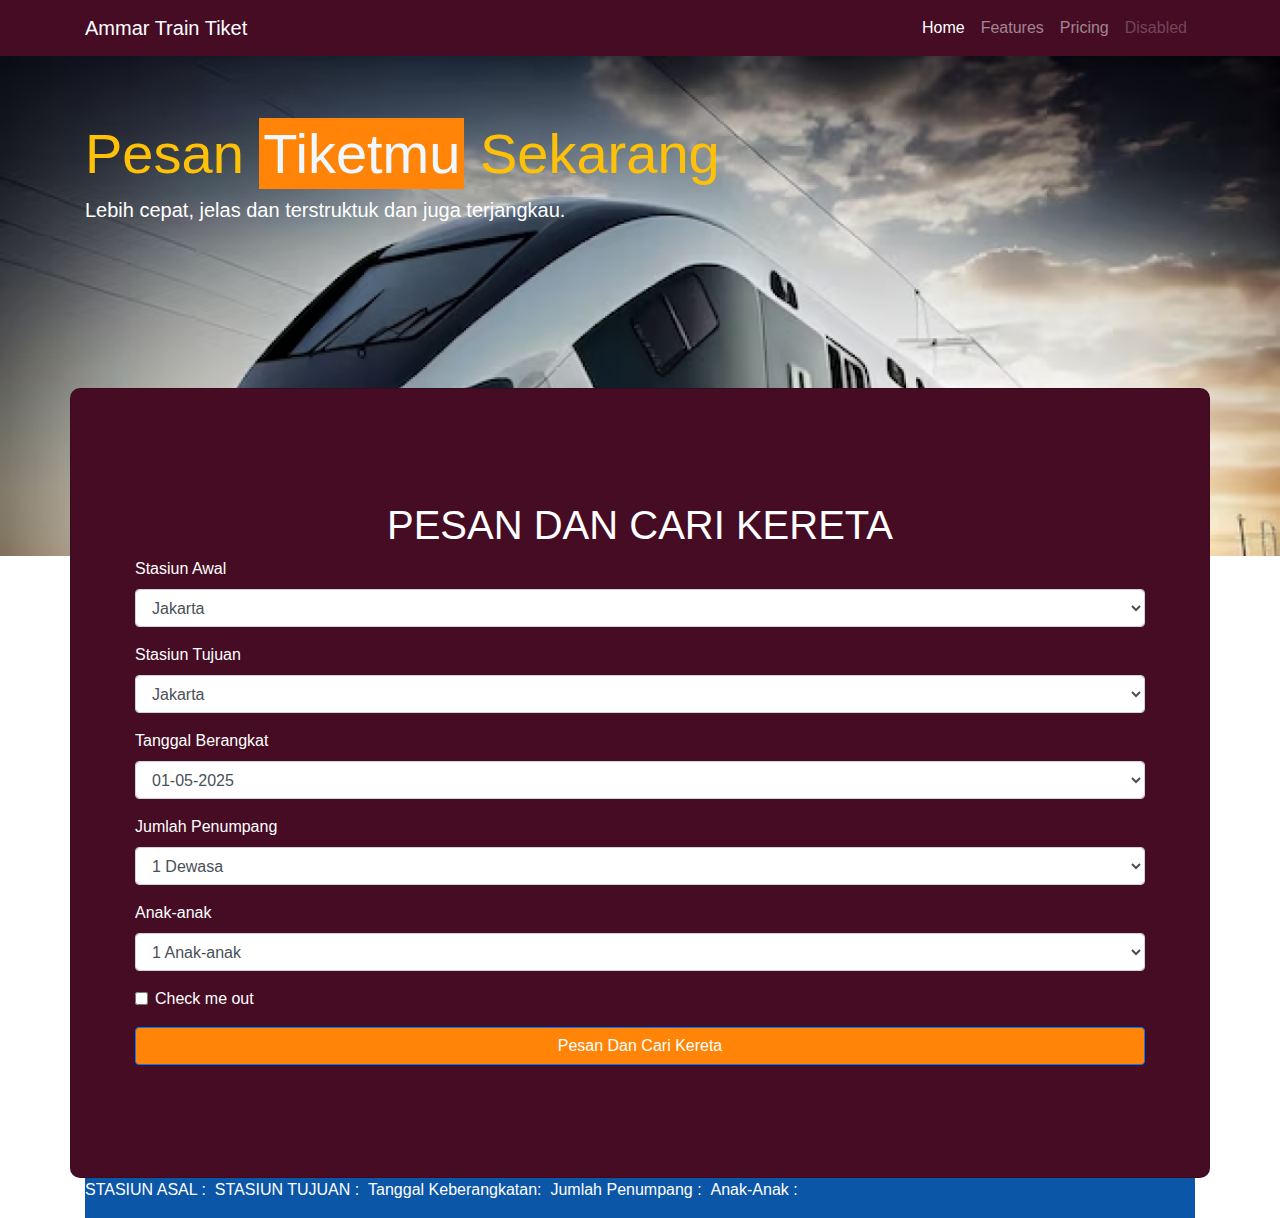
<file: index.html>
<!DOCTYPE html>
<html lang="en">
  <head>
    <!-- Required meta tags -->
    <meta charset="utf-8" />
    <meta
      name="viewport"
      content="width=device-width, initial-scale=1, shrink-to-fit=no"
    />

    <!-- Bootstrap CSS -->
    <link
      rel="stylesheet"
      href="https://cdn.jsdelivr.net/npm/bootstrap@4.0.0/dist/css/bootstrap.min.css"
      integrity="sha384-Gn5384xqQ1aoWXA+058RXPxPg6fy4IWvTNh0E263XmFcJlSAwiGgFAW/dAiS6JXm"
      crossorigin="anonymous"
    />
<link rel="stylesheet" href="./style/index.css">
    <title>Ammar Train Tiket</title>
  </head>

  <!-- awal navbar -->
  <body>
    <nav class="navbar navbar-expand-lg navbar navbar-dark">
        <div class="container">
      <a class="navbar-brand" href="#">Ammar Train Tiket</a>
      <button
        class="navbar-toggler"
        type="button"
        data-toggle="collapse"
        data-target="#navbarNav"
        aria-controls="navbarNav"
        aria-expanded="false"
        aria-label="Toggle navigation"
      >
        <span class="navbar-toggler-icon"></span>
      </button>
      <div class="collapse navbar-collapse" id="navbarNav">
        <ul class="navbar-nav ml-auto">
          <li class="nav-item active">
            <a class="nav-link" href="#"
              >Home <span class="sr-only">(current)</span></a
            >
          </li>
          <li class="nav-item">
            <a class="nav-link" href="#">Features</a>
          </li>
          <li class="nav-item">
            <a class="nav-link" href="#">Pricing</a>
          </li>
          <li class="nav-item">
            <a class="nav-link disabled" href="#">Disabled</a>
          </li>
        </ul>
      </div>
    </div>
    </nav>
    <!-- akhir navbar -->

    <!-- awal hero -->
    <div class="jumbotron jumbotron-fluid">
        <div class="container">
          <h1 class="display-4 text-warning">Pesan <strong style="background-color: #FF8407; color: aliceblue;" class="p-1">Tiketmu</strong> Sekarang</h1>
          <p class="lead">Lebih cepat, jelas dan terstruktuk dan juga terjangkau.</p>
        </div>
      </div>
       <!-- akhir hero -->

  
       <div class="card container p-5">
        <div class="row">
          <div class="Mydf container">
            <form class="mx-auto p-3 my-5 mt-2 d-flex flex-column">
                <h1 class="text-center">PESAN DAN CARI KERETA</h1>
              <div class="form-group">
                  <label for="inputStasiun">Stasiun Awal</label>
                  <select class="form-control" id="inputStasiun">
                    <option value="Jakarta">Jakarta</option>
                    <option value="Bandung">Bandung</option>
                    <option value="Surabaya">Surabaya</option>
                    <option value="Jogjakarta">Jogjakarta</option>
                   
                  </select>
              </div>
              <div class="form-group">
                  <label for="inputTujuan">Stasiun Tujuan</label>
                  <select class="form-control" id="inputTujuan">
                    <option value="Jakarta">Jakarta</option>
                    <option value="Bandung">Bandung</option>
                    <option value="Surabaya">Surabaya</option>
                    <option value="Jogjakarta">Jogjakarta</option>
                  </select>
              </div>
              <div class="form-group">
                <label for="tanggal">Tanggal Berangkat</label>
                <select class="form-control" id="tanggal" >
                  <option value="01-05-2025">01-05-2025</option>
                  <option value="01-10-2025">01-10-2025</option>
                    
                </select>
            </div>
            <div class="form-group">
              <label for="inputState">Jumlah Penumpang</label>
              <select class="form-control" id="pDewasa">
                <option value="1 Dewasa">1 Dewasa</option>
                <option value="2 Dewasa">2 Dewasa</option>
                <option value="3 Dewasa">3 Dewasa</option>
              </select>
          </div>
          <div class="form-group">
            <label for="inputState">Anak-anak</label>
            <select id="pAnak" class="form-control">
              <option selected>1 Anak-anak</option>
              <option>1 Anak-anak</option>
              <option>2 Anak-anak</option>
              <option>3 Anak-anak</option>
            </select>
        </div>
              <div class="form-group form-check">
                <input type="checkbox" class="form-check-input" id="exampleCheck1">
                <label class="form-check-label" for="exampleCheck1">Check me out</label>
              </div>
              <button style=" background-color: #FF8407;" type="button" class="btn btn-primary"  >Pesan Dan Cari Kereta</button>
            </form>
            </div>
            
          </div>
        </div>
     </div>
     <div class="container">
      <div class="hasil">
      <p class="stawal text-center">STASIUN ASAL :</p>
        <p class="output" id="output1"></p>
        <p class="sttujuan">STASIUN TUJUAN :</p>
        <p class="output" id="output2"></p>
        <p class="sttujuan">Tanggal Keberangkatan:</p>
        <p class="output" id="output3"></p>
        <p class="sttujuan">Jumlah Penumpang :</p>
        <p class="output" id="output4"></p>
        <p class="sttujuan">Anak-Anak :</p>
        <p class="output" id="output3"></p>
     </div>
    </div>
     







    <!-- Optional JavaScript -->
    <!-- jQuery first, then Popper.js, then Bootstrap JS -->
    <script src="script.js"></script>
    <script
      src="https://code.jquery.com/jquery-3.2.1.slim.min.js"
      integrity="sha384-KJ3o2DKtIkvYIK3UENzmM7KCkRr/rE9/Qpg6aAZGJwFDMVNA/GpGFF93hXpG5KkN"
      crossorigin="anonymous"
    ></script>
    <script
      src="https://cdn.jsdelivr.net/npm/popper.js@1.12.9/dist/umd/popper.min.js"
      integrity="sha384-ApNbgh9B+Y1QKtv3Rn7W3mgPxhU9K/ScQsAP7hUibX39j7fakFPskvXusvfa0b4Q"
      crossorigin="anonymous"
    ></script>
    <script
      src="https://cdn.jsdelivr.net/npm/bootstrap@4.0.0/dist/js/bootstrap.min.js"
      integrity="sha384-JZR6Spejh4U02d8jOt6vLEHfe/JQGiRRSQQxSfFWpi1MquVdAyjUar5+76PVCmYl"
      crossorigin="anonymous"
    ></script>
  </body>
</html>
</file>
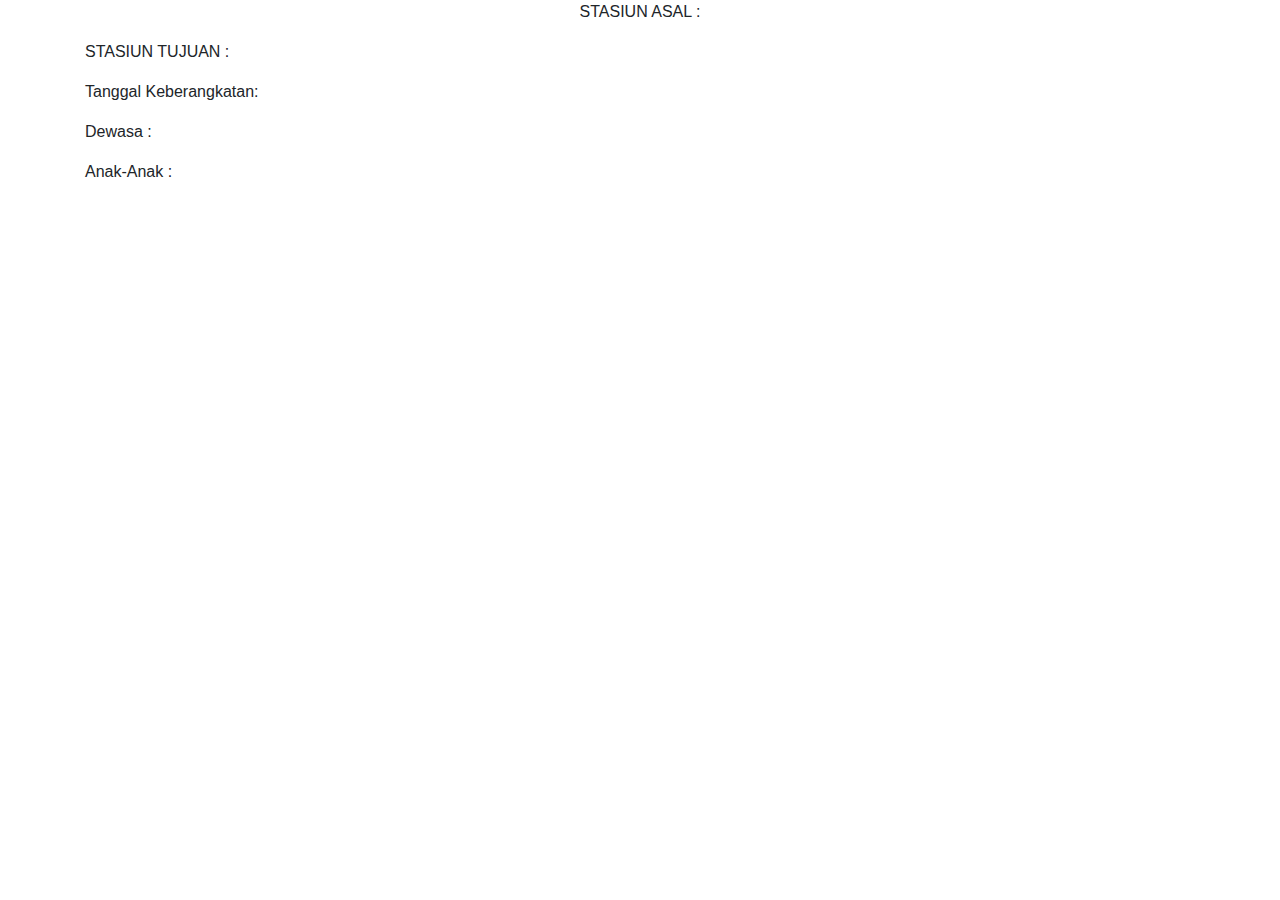
<file: hasil.html>
<!doctype html>
<html lang="en">
  <head>
    <!-- Required meta tags -->
    <meta charset="utf-8">
    <meta name="viewport" content="width=device-width, initial-scale=1, shrink-to-fit=no">

    <!-- Bootstrap CSS -->
    <link rel="stylesheet" href="https://cdn.jsdelivr.net/npm/bootstrap@4.0.0/dist/css/bootstrap.min.css" integrity="sha384-Gn5384xqQ1aoWXA+058RXPxPg6fy4IWvTNh0E263XmFcJlSAwiGgFAW/dAiS6JXm" crossorigin="anonymous">

    <title>Hello, world!</title>
  </head>
  <body>
    <div class="container">
        <div class="hasil">
        <p class="stawal text-center">STASIUN ASAL :</p>
          <p class="output" id="output1"></p>
          <p class="sttujuan">STASIUN TUJUAN :</p>
          <p class="output" id="output2"></p>
          <p class="sttujuan">Tanggal Keberangkatan:</p>
          <p class="output" id="output3"></p>
          <p class="sttujuan">Dewasa :</p>
          <p class="output" id="output3"></p>
          <p class="sttujuan">Anak-Anak :</p>
          <p class="output" id="output3"></p>
       </div>

    <!-- Optional JavaScript -->
    <!-- jQuery first, then Popper.js, then Bootstrap JS -->
    <script src="https://code.jquery.com/jquery-3.2.1.slim.min.js" integrity="sha384-KJ3o2DKtIkvYIK3UENzmM7KCkRr/rE9/Qpg6aAZGJwFDMVNA/GpGFF93hXpG5KkN" crossorigin="anonymous"></script>
    <script src="https://cdn.jsdelivr.net/npm/popper.js@1.12.9/dist/umd/popper.min.js" integrity="sha384-ApNbgh9B+Y1QKtv3Rn7W3mgPxhU9K/ScQsAP7hUibX39j7fakFPskvXusvfa0b4Q" crossorigin="anonymous"></script>
    <script src="https://cdn.jsdelivr.net/npm/bootstrap@4.0.0/dist/js/bootstrap.min.js" integrity="sha384-JZR6Spejh4U02d8jOt6vLEHfe/JQGiRRSQQxSfFWpi1MquVdAyjUar5+76PVCmYl" crossorigin="anonymous"></script>
  </body>
</html>
</file>
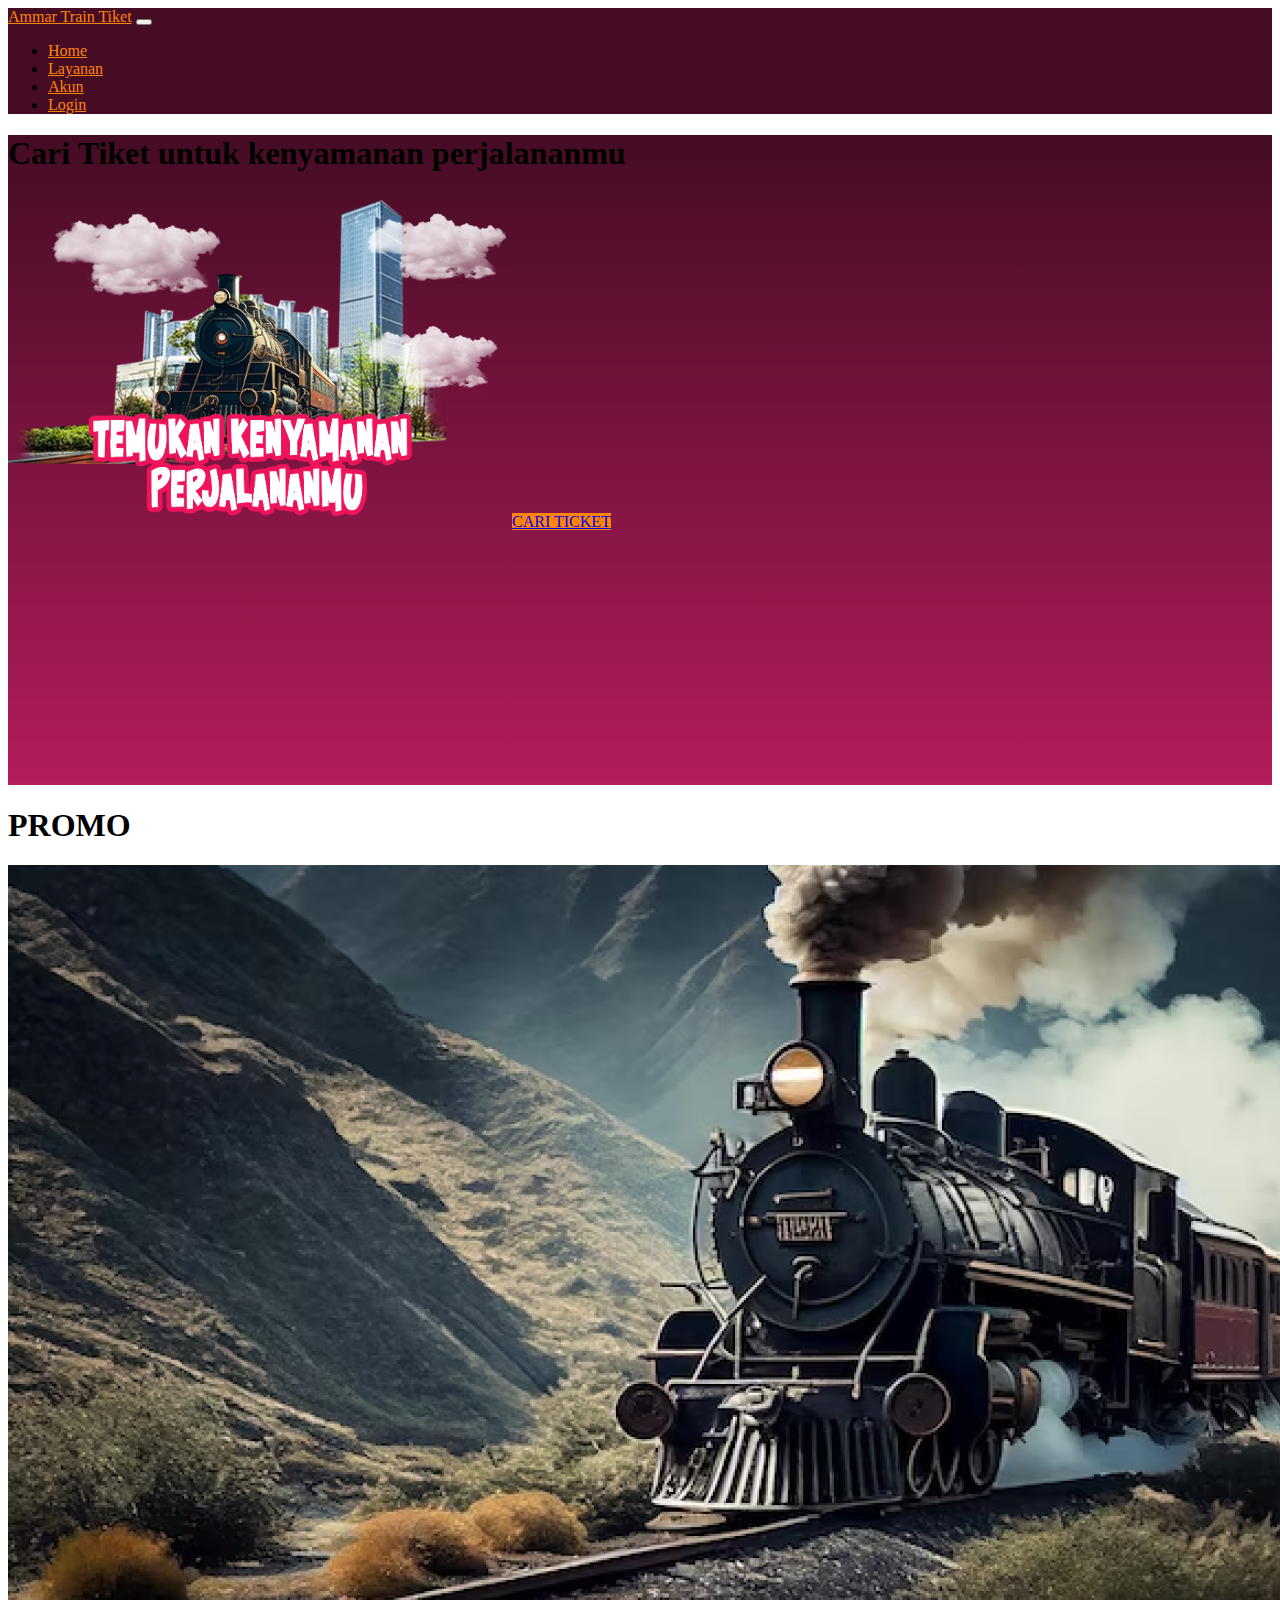
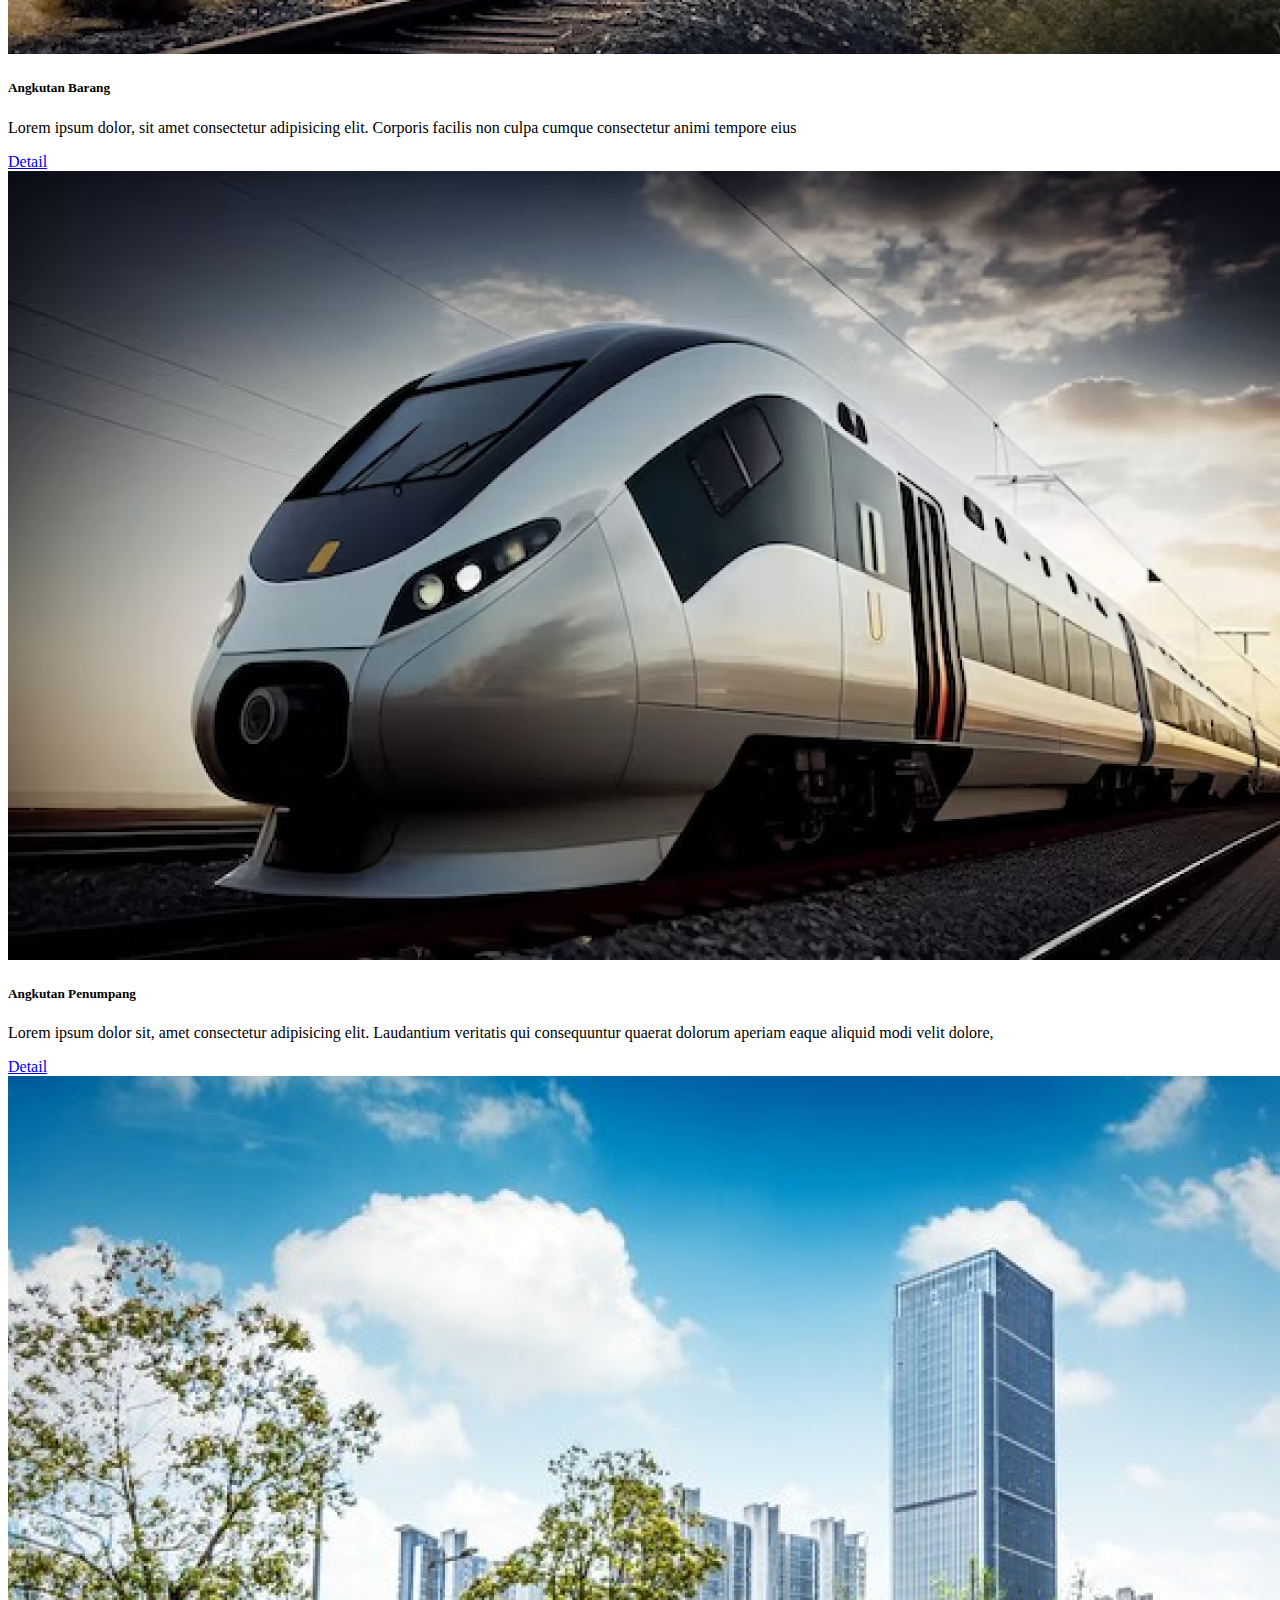
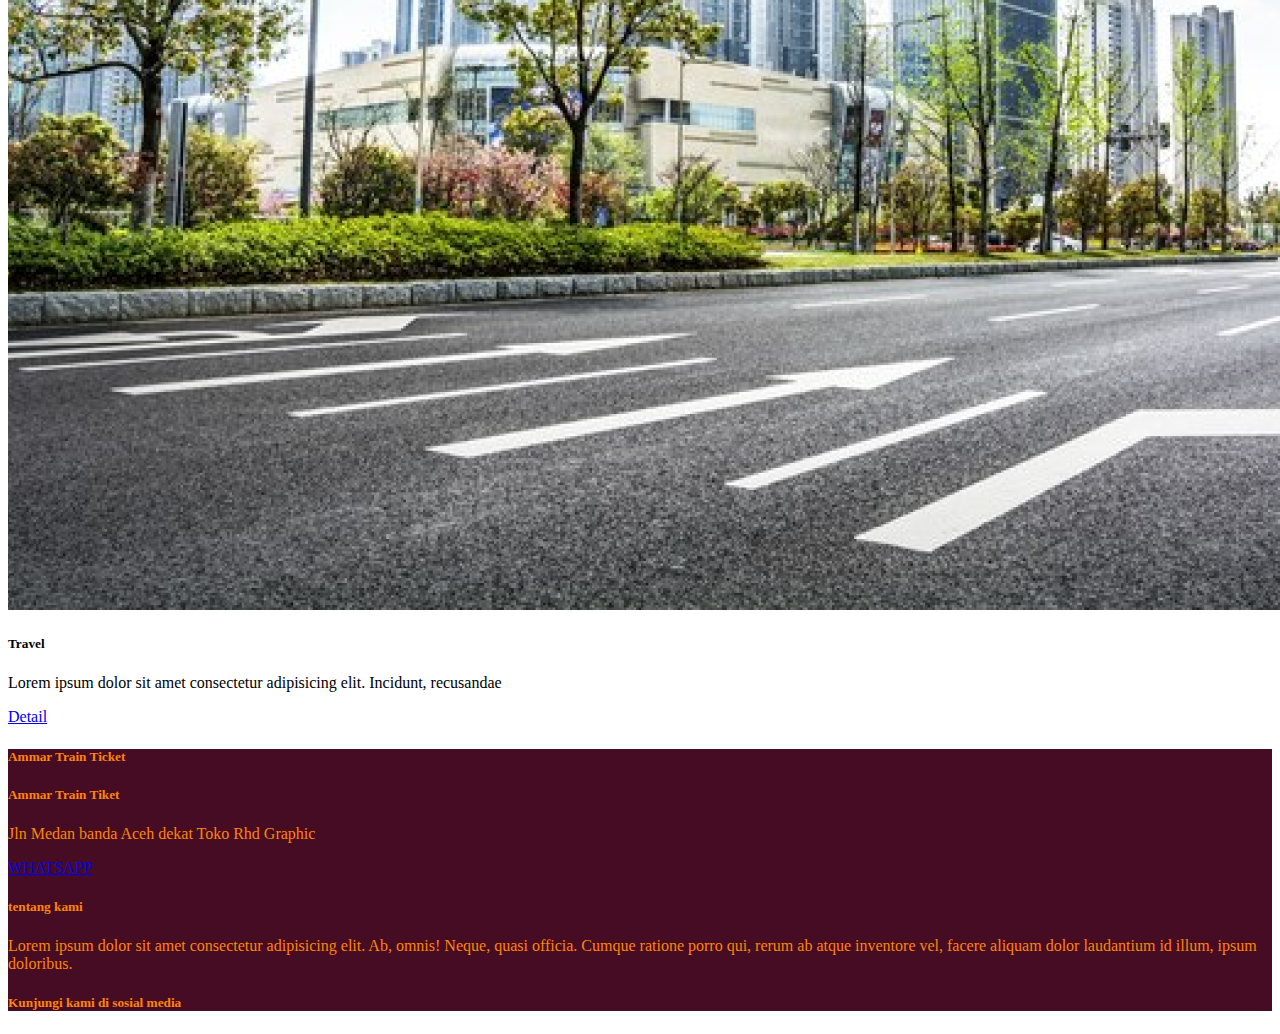
<file: home.html>
<!doctype html>
<html lang="en">
  <head>
    <!-- Required meta tags -->
    <meta charset="utf-8">
    <meta name="viewport" content="width=device-width, initial-scale=1">
     <link rel="stylesheet" href="./style/style.css">
    <!-- Bootstrap CSS -->
    <link href="https://cdn.jsdelivr.net/npm/bootstrap@5.1.3/dist/css/bootstrap.min.css" rel="stylesheet" integrity="sha384-1BmE4kWBq78iYhFldvKuhfTAU6auU8tT94WrHftjDbrCEXSU1oBoqyl2QvZ6jIW3" crossorigin="anonymous">
    <title>PT KAI</title>
  </head>
  <body>
    
        <nav class="navbar navbar-expand-lg navbar">
        <div class="container">
            <a class="navbar-brand" href="#">Ammar Train Tiket</a>
            <button class="navbar-toggler" type="button" data-toggle="collapse" data-target="#navbarSupportedContent" aria-controls="navbarSupportedContent" aria-expanded="false" aria-label="Toggle navigation">
                <span class="navbar-toggler-icon"></span>
            </button>

            <div class="collapse navbar-collapse" id="navbarSupportedContent">
                <ul class="navbar-nav ml-auto">
                <li class="nav-item active">
                    <a class="nav-link" href="">Home <span class="sr-only"></span></a>
                </li>
                <li class="nav-item">
                    <a class="nav-link" href="">Layanan</a>
                </li>
                <li class="nav-item">
                    <a class="nav-link" href="">Akun</a>
                </li>

                <li class="nav-item">
                    <a class="nav-link" href="login.html">Login</a>
                </li>
            </div>
            </nav>
            </div>
    </section>

    <div class="hero jumbotron">
        <div class="container">
              <h1 class="display-4 text-white text-center">Cari Tiket untuk kenyamanan perjalananmu</h1>
             <img src="./image/herobanner.png" class="img-fluid mx-auto d-block" alt="Responsive image">
              <a class="btn btn-lg rounded mx-auto d-block mt-4" href="index.html" role="button">CARI TICKET</a>
              </div>
            </div>
          </div>
        </div>
        <div class="container">
            <h1 class="mt-4 text-center">PROMO</h1>
              <div class="row">
                <div class="col-md-4">
                  <div class="card">
                    <img class="card-img-top" src="./image/barang.png"alt="Card image cap">
                    <div class="card-body">
                      <h5 class="card-title">Angkutan Barang</h5>
                      <p class="card-text">Lorem ipsum dolor, sit amet consectetur adipisicing elit. Corporis facilis non culpa cumque consectetur animi tempore eius </p>
                      <a href="#" class="btn btn-primary">Detail</a>
                    </div>
                  </div>
                </div>
      
                <div class="col-md-4">
                  <div class="card">
                    <img class="card-img-top" src="./image/penumpang.png" alt="Card image cap">
                    <div class="card-body">
                      <h5 class="card-title">Angkutan Penumpang</h5>
                      <p class="card-text">Lorem ipsum dolor sit, amet consectetur adipisicing elit. Laudantium veritatis qui consequuntur quaerat dolorum aperiam eaque aliquid modi velit dolore,</p>
                      <a href="#" class="btn btn-primary">Detail</a>
                    </div>
                  </div>
                </div>
                <div class="col-md-4">
                  <div class="card">
                    <img class="card-img-top" src="./image/travell.png" alt="Card image cap">
                    <div class="card-body">
                      <h5 class="card-title">Travel</h5>
                      <p class="card-text">Lorem ipsum dolor sit amet consectetur adipisicing elit. Incidunt, recusandae </p>
                      <a href="#" class="btn btn-primary">Detail</a>
                    </div>
                  </div>
                </div>
              </div>
           </div>




        <div class="header">
            <div class="card-header">
             <h5 class="text-center">Ammar Train Ticket</h5>
            </div>
            <div class="card-body">
              <div class = "container">
                 <div class = "row">
                   <div class = "col-md-4">
                      <h5 class="card-title">Ammar Train Tiket</h5>
                         <p class="card-text">Jln Medan banda Aceh dekat Toko Rhd Graphic</p>
                             <a href="#" class="btn btn-primary">WHATSAPP</a>
            </div>
            <div class = "col-md-4">
                      <h5 class="card-title">tentang kami</h5>
                         <p class="card-text">Lorem ipsum dolor sit amet consectetur adipisicing elit. Ab, omnis! Neque, quasi officia. Cumque ratione porro qui, rerum ab atque inventore vel, facere aliquam dolor laudantium id illum, ipsum doloribus.
                         </p>
                          
                   </div>
                   <div class = "col-md-4">
                      <h5 class="card-title">Kunjungi kami di sosial media</h5>
                     <i class="fab fa-facebook"></i>
                      <i class="fab fa-instagram"></i>
                      <i class="fab fa-whatsapp"></i>
          </div>
        </div>
        </div>
         </div>









    <!-- Optional JavaScript; choose one of the two! -->

    <!-- Option 1: Bootstrap Bundle with Popper -->
    <script src="https://cdn.jsdelivr.net/npm/bootstrap@5.1.3/dist/js/bootstrap.bundle.min.js" integrity="sha384-ka7Sk0Gln4gmtz2MlQnikT1wXgYsOg+OMhuP+IlRH9sENBO0LRn5q+8nbTov4+1p" crossorigin="anonymous"></script>

    <!-- Option 2: Separate Popper and Bootstrap JS -->
    <!--
    <script src="https://cdn.jsdelivr.net/npm/@popperjs/core@2.10.2/dist/umd/popper.min.js" integrity="sha384-7+zCNj/IqJ95wo16oMtfsKbZ9ccEh31eOz1HGyDuCQ6wgnyJNSYdrPa03rtR1zdB" crossorigin="anonymous"></script>
    <script src="https://cdn.jsdelivr.net/npm/bootstrap@5.1.3/dist/js/bootstrap.min.js" integrity="sha384-QJHtvGhmr9XOIpI6YVutG+2QOK9T+ZnN4kzFN1RtK3zEFEIsxhlmWl5/YESvpZ13" crossorigin="anonymous"></script>
    -->
  </body>
</html>
</file>
<file: style/index.css>
.navbar {
    background-color: #450C24;
}

.navbar a {
    color: #FF8407;
}


.jumbotron {
    background: url(../image/kapi.png);
    background-size: cover;
    background-repeat: no-repeat;
    height: 500px;
    padding-bottom: 50px;
    color: white;
}

.pesan{
    color: #ffc107;
}

.card {
   
    margin: auto;
    background-color: #FFFDFD;
    border-radius: 30px;
    box-shadow:10px 10px transparent: 5px, #888888; 
    margin-top: -200px;
    
}

.cardbody{
    padding-bottom: 100px;
}

.card {
   
    background-color: #450C24;
    color: white;
    border-radius: 10px;
    padding: auto;
}

.card .Mydf {
   
    color: white;
    border-radius: 10px;
    padding: auto;
}

.hasil{
    background-color: #0b56a7;
    color: #FFFDFD;
}

.output {
    /* width: 300px;
    height: 300px; */
    display: inline-block;
    /* box-shadow: 5px 10px 50px ; */

}

.hasil .stawal {
    display: inline-block;
    
}

.hasil .sttujuan {
    display: inline-block;
}
</file>
<file: style/style.css>
.navbar {
    background-color: #450C24;
}

.navbar a {
    color: #FF8407;
}

.hero {
    background-image: linear-gradient(to bottom, #450C24, #B41C5C);
    background-repeat: no-repeat;
    height: 650px;
}

.hero .btn {
    background-color: #FF8407;
    width: 200px;
}

.hero img {
   width: 500px;
    /* margin-left: 300px; */
}

.hero .bgForm h5{
    background-color: #450C24;
    color: white;
  
}

.hero .bgForm .btn{
    background-color: #450C24;
    color: white;
    margin-left: 130px;
    
  
}

.MyLg {
    width: 300px;
    background-color: #450C24;
    color: white;
    border-radius: 10px;
    margin-top: 150px;
    margin-bottom: 150px;
 
}

.MyLg .btn{
    background-color: #FF8407;
    
}

.header {
    background-color: #450C24;
    color: #FF8407;
}
</file>
